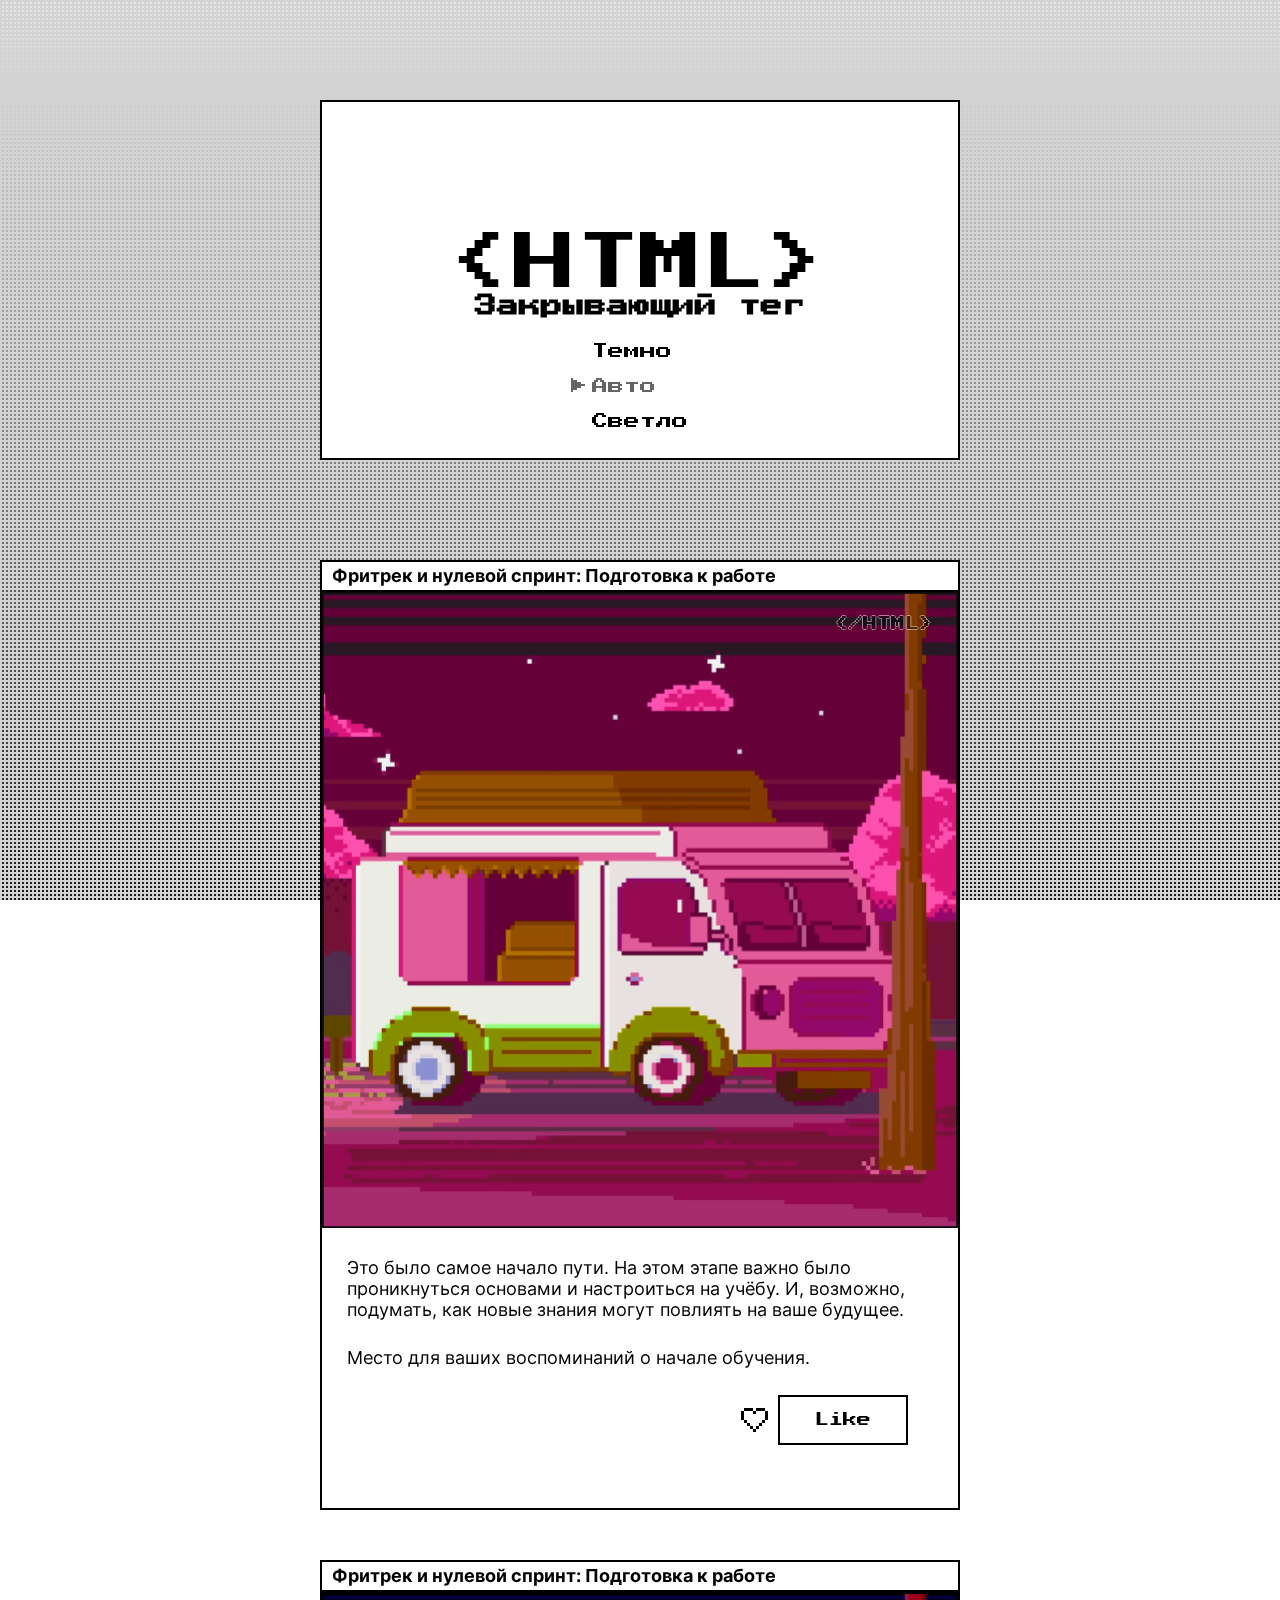
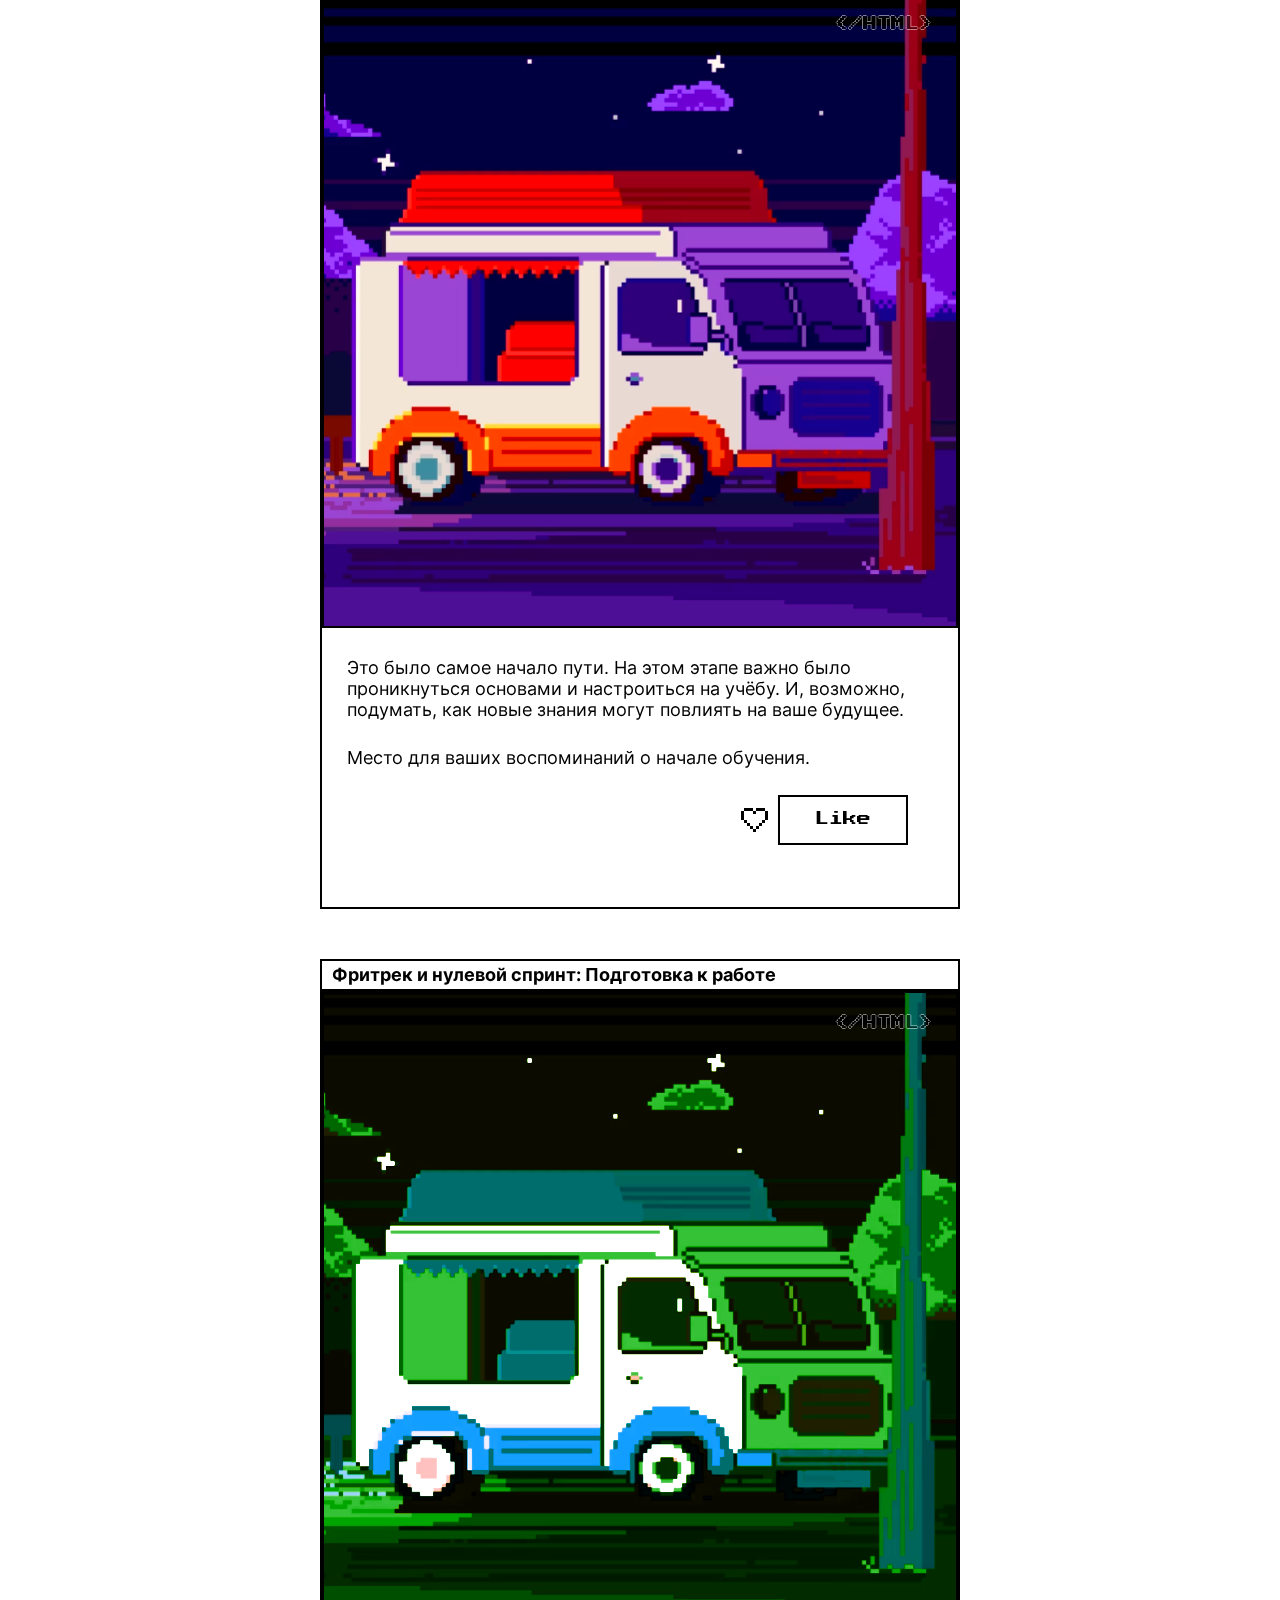
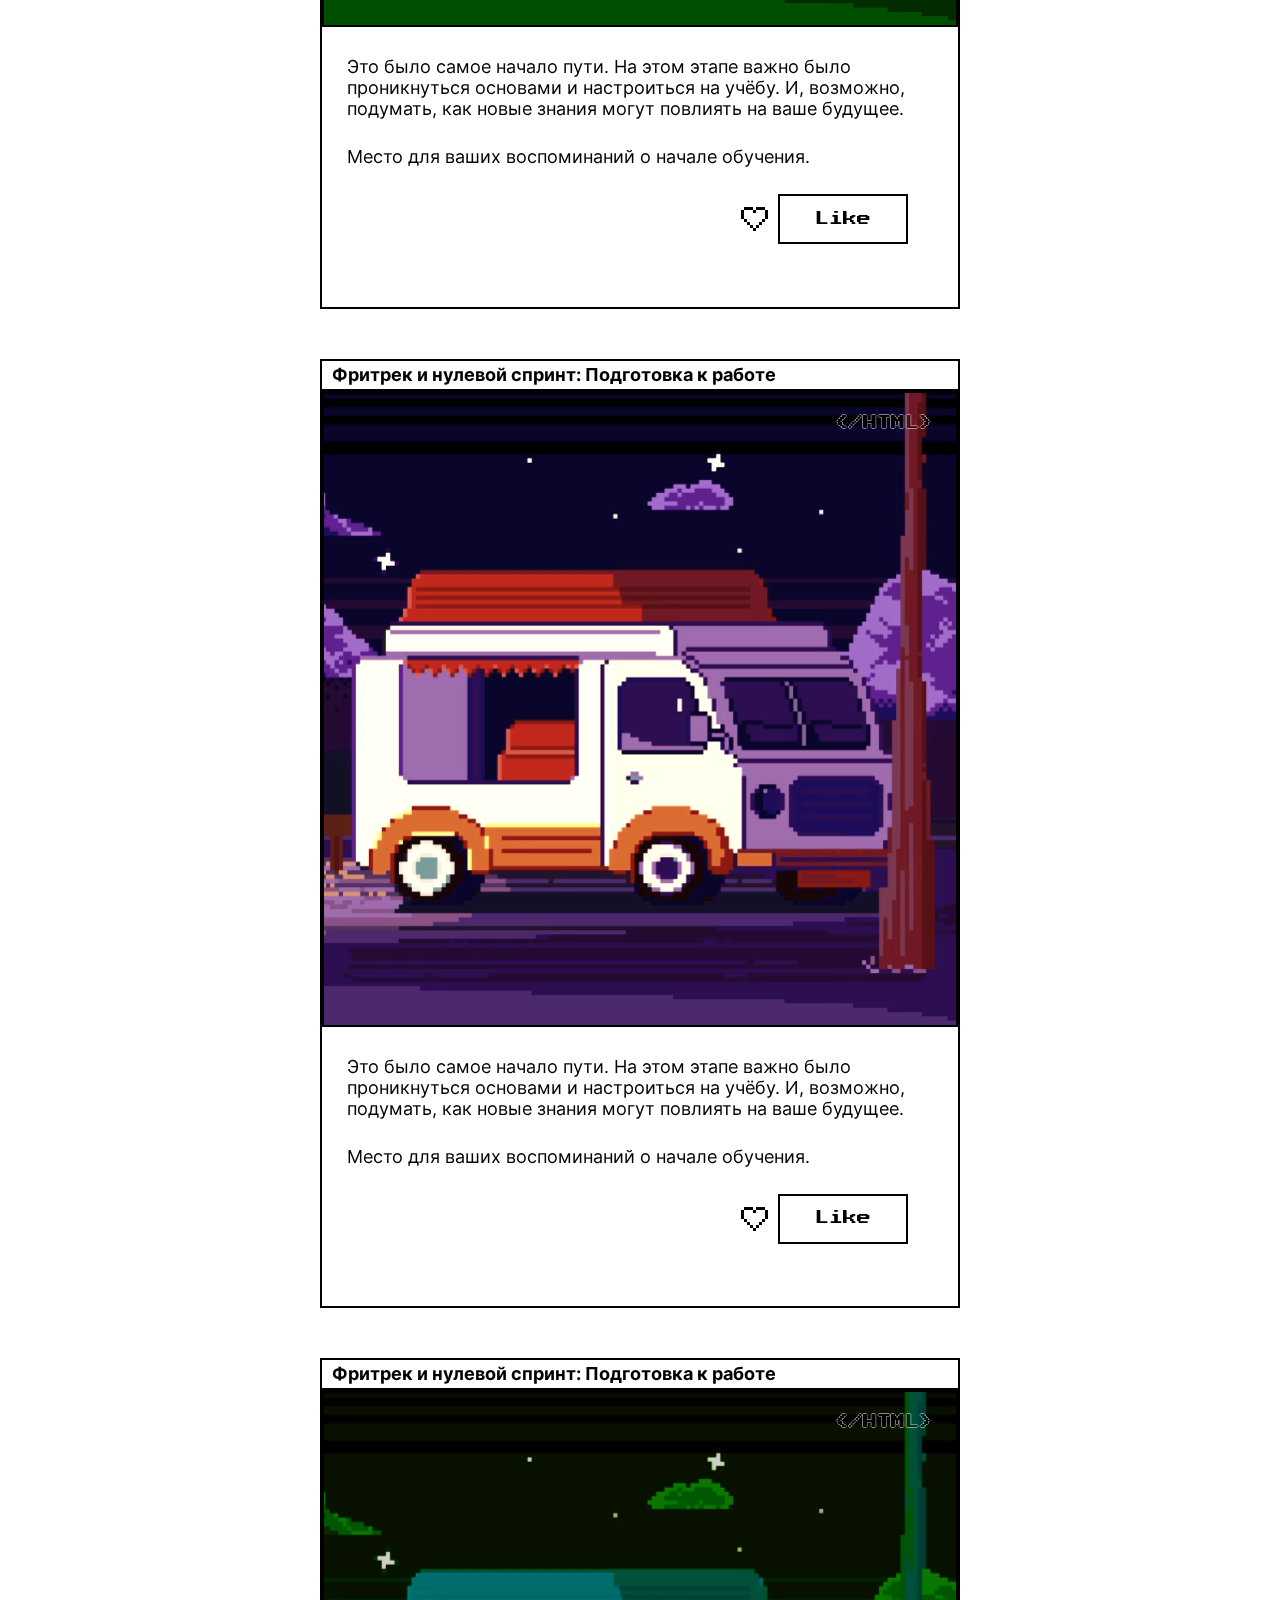
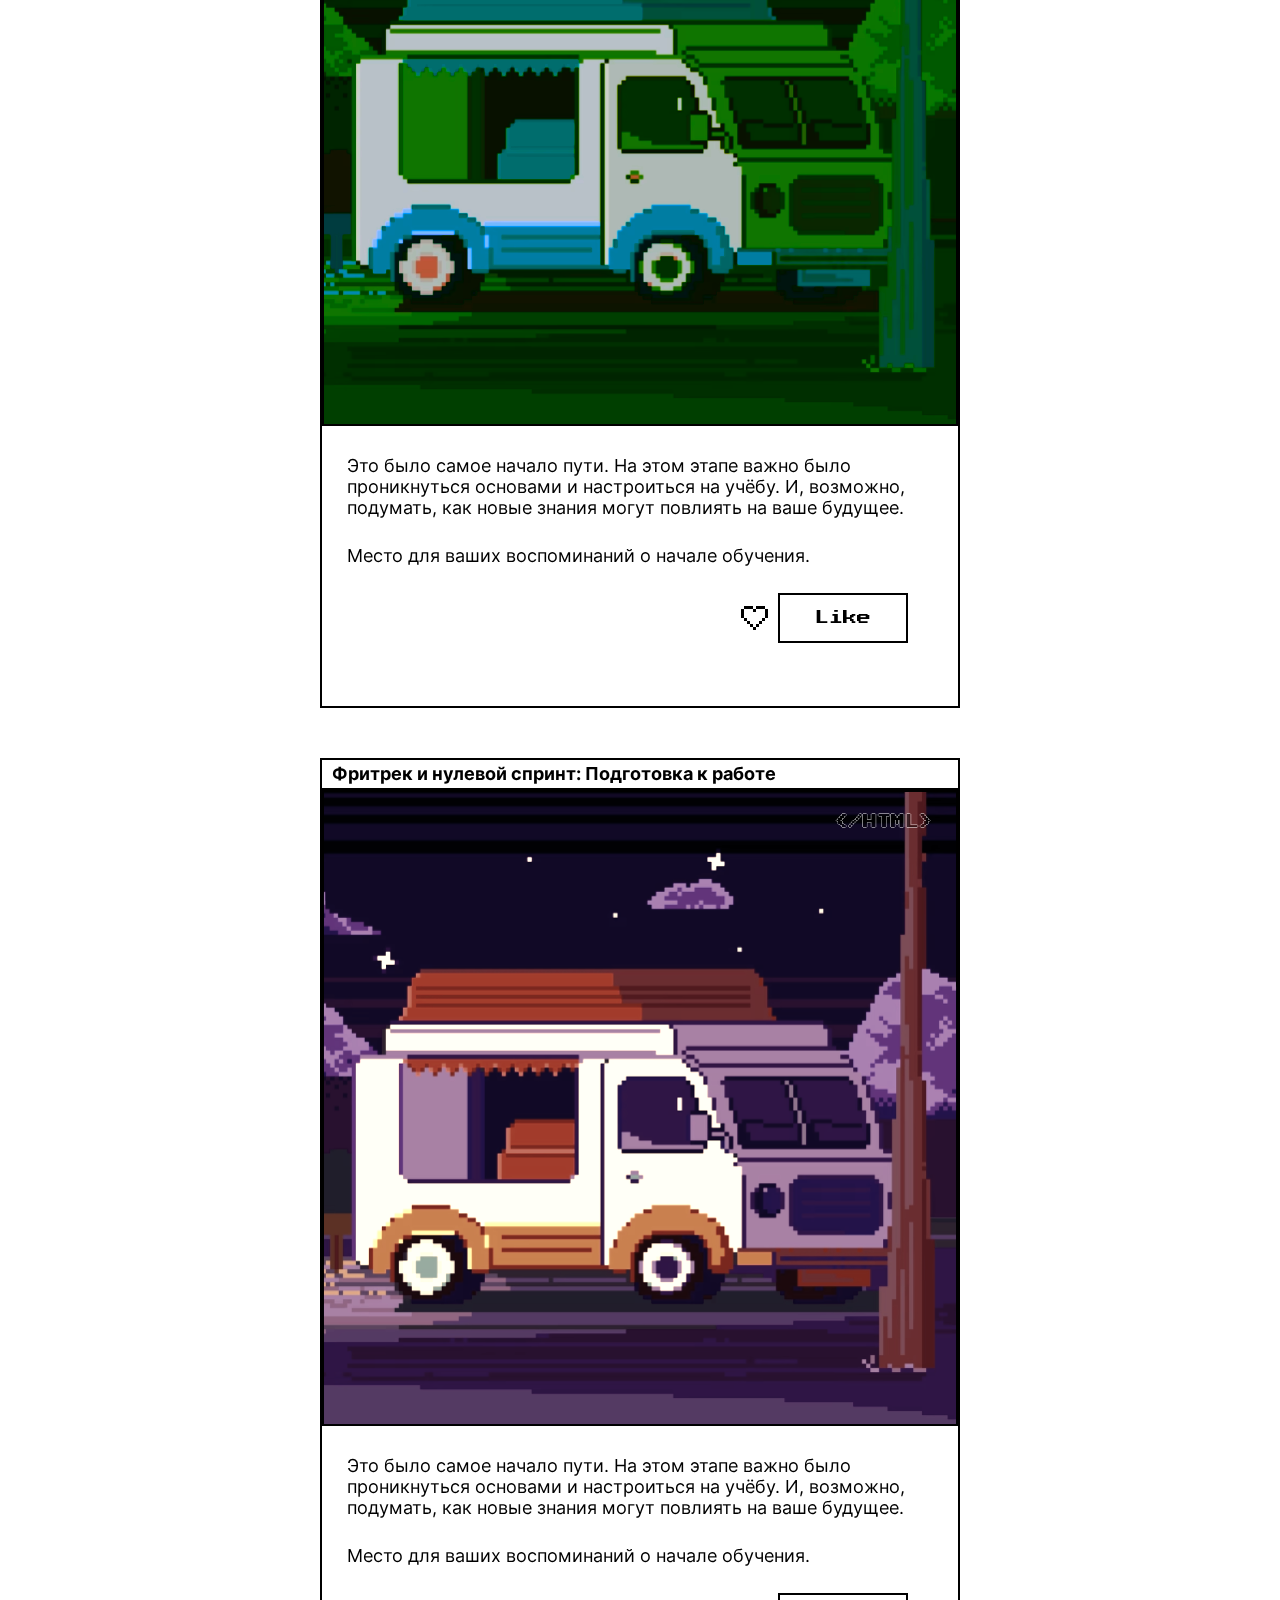
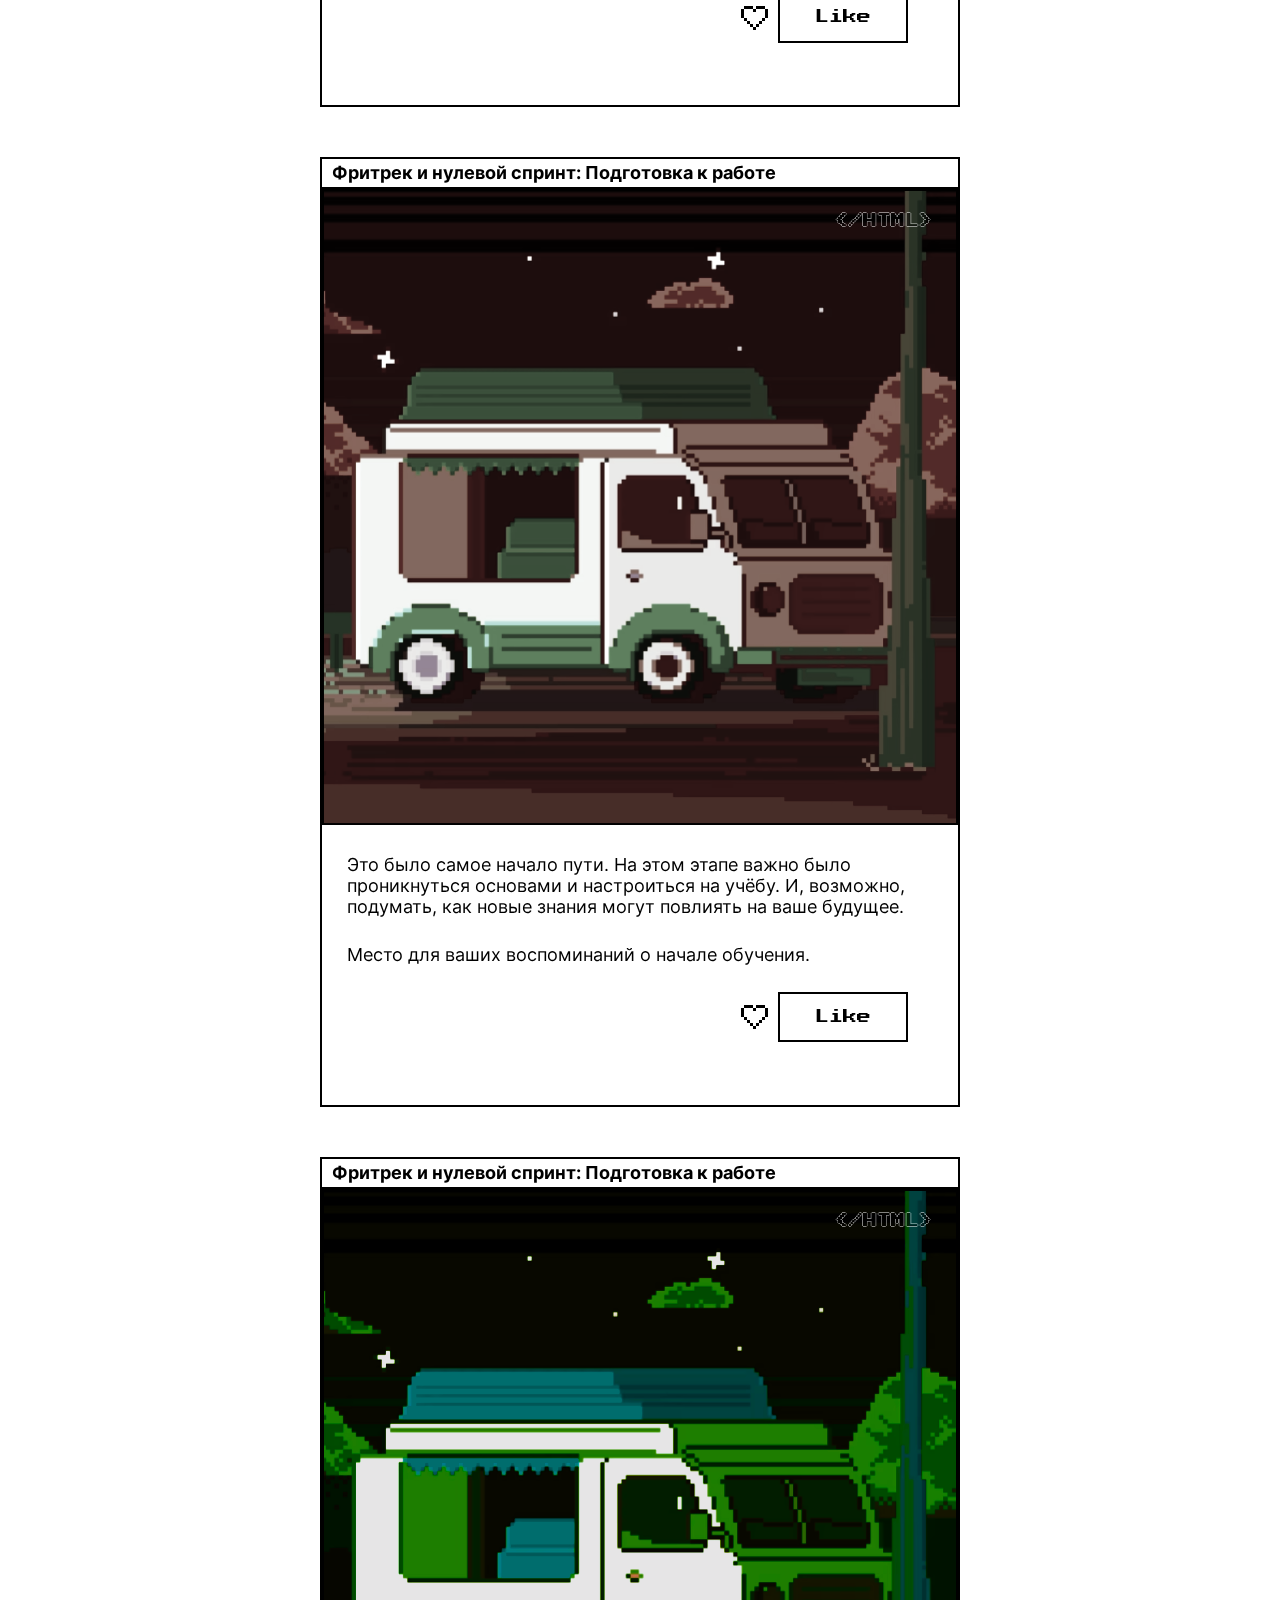
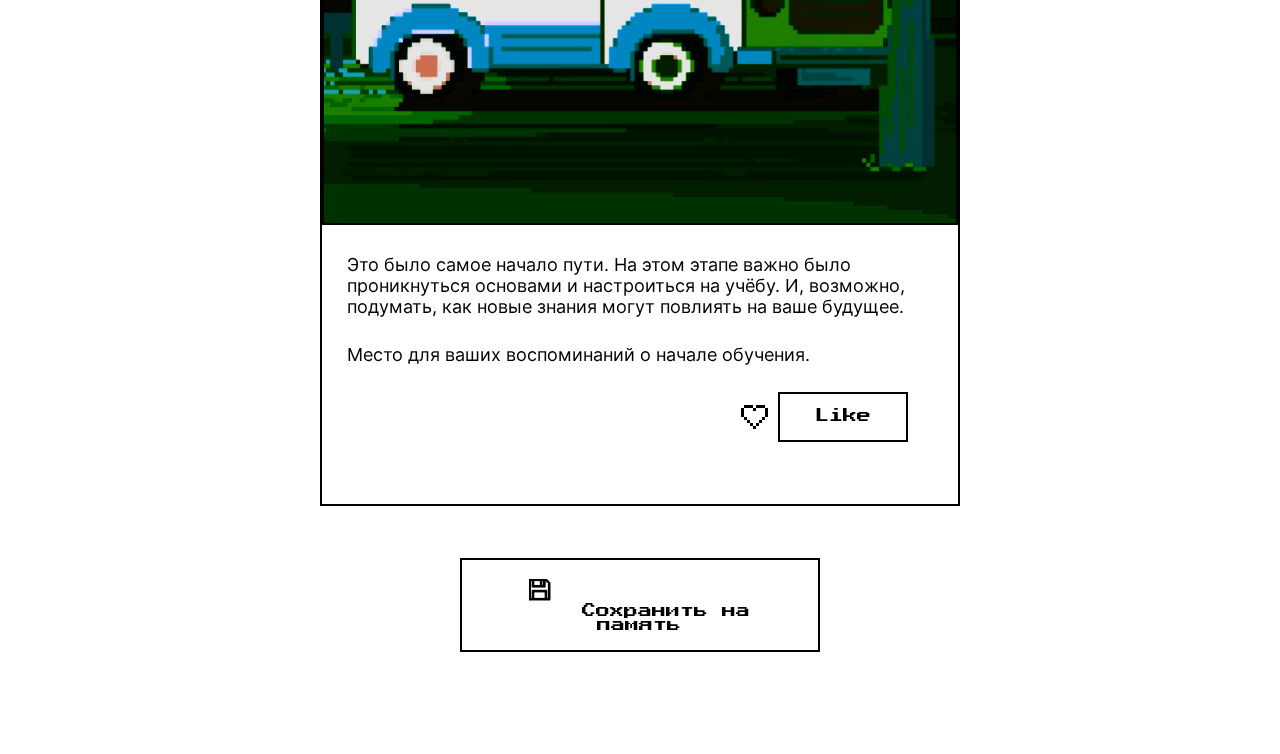
<file: index.html>
<!DOCTYPE html>
<html lang="ru">
  <head>
    <meta charset="UTF-8" />
    <meta name="viewport" content="width=device-width, initial-scale=1.0" />
    <title>Закрывающий тег</title>
    <link rel="icon" href="./images/favicon.svg" type="image/svg+xml" />
    <link rel="apple-touch-icon" href="./images/favicon.png.png" />
    <link rel="stylesheet" href="./fonts/fonts.css" />
    <link rel="stylesheet" href="./styles/variables.css" />
    <link rel="stylesheet" href="./styles/globals.css" />
    <link rel="stylesheet" href="./styles/style.css" />
    <link rel="stylesheet" href="./styles/animations.css" />
    <link rel="stylesheet" href="./styles/themes.css" />
    <meta name="color-scheme" content="light dark" />
  </head>
  <body class="page">
    <header class="header">
      <div class="header-section">
        <span class="header__subtitle">&lt;HTML&gt;</span>
        <h1 class="header__title">Закрывающий тег</h1>
      </div>
      <nav class="theme-menu header__theme-menu">
        <!-- Не меняйте разметку этого списка, иначе скрипты перестанут работать -->
        <ul class="theme-menu__list">
          <li class="theme-menu__item">
            <button type="button" data-theme="dark" class="theme-menu__button">
              Темно
            </button>
          </li>
          <li class="theme-menu__item">
            <button
              type="button"
              data-theme="auto"
              disabled
              class="theme-menu__button"
            >
              Авто
            </button>
          </li>
          <li class="theme-menu__item">
            <button type="button" data-theme="light" class="theme-menu__button">
              Светло
            </button>
          </li>
        </ul>
      </nav>
    </header>
    <main>
      <!-- <div class="background"></div> -->
      <article class="post">
        <ul class="">
          <li class="post__item">
            <h2 class="post__title">
              Фритрек и нулевой спринт: Подготовка к работе
            </h2>
            <div class="post__image-container">
              <span class="post__caption" aria-hidden="true"
                >&lt;/HTML&gt;</span
              >
              <img
                class="post__image image-1"
                src="./images/car.svg"
                alt="Пиксельный фуд-трак"
              />
            </div>
            <div class="post-text">
              <p>
                Это было самое начало пути. На этом этапе важно было
                проникнуться основами и настроиться на учёбу. И, возможно,
                подумать, как новые знания могут повлиять на ваше будущее.
              </p>
              <p>Место для ваших воспоминаний о начале обучения.</p>
              <div class="card__like-container">
                <button
                  class="card__icon-button"
                  type="button"
                  aria-label="Лайк"
                >
                  <svg
                    class="like-icon"
                    width="39"
                    height="36"
                    viewBox="0 0 39 36"
                    fill="none"
                    xmlns="http://www.w3.org/2000/svg"
                    role="img"
                    aria-hidden="true"
                  >
                    <g class="like-icon__heart">
                      <path
                        class="like-icon__contour"
                        fill="var(--accent-color)"
                        d="M12 6H9V9H12V6ZM15 6H12V9H15V6ZM9 9H6V12H9V9ZM9 12H6V15H9V12ZM9 15H6V18H9V15ZM18 6H15V9H18V6ZM12 18H9V21H12V18ZM15 21H12V24H15V21ZM18 24H15V27H18V24ZM27 6H30V9H27V6ZM24 6H27V9H24V6ZM30 9H33V12H30V9ZM30 12H33V15H30V12ZM30 15H33V18H30V15ZM21 6H24V9H21V6ZM27 18H30V21H27V18ZM24 21H27V24H24V21ZM21 24H24V27H21V24ZM21 27H18V30H21V27ZM21 9H18V12H21V9Z"
                      />

                      <path
                        class="like-icon__main-body"
                        fill="none"
                        d="M12 9H9V12H12V9ZM15 12H12V15H15V12ZM18 9H15V12H18V9ZM12 15H9V18H12V15ZM15 15H12V18H15V15ZM15 18H12V21H15V18ZM18 12H15V15H18V12ZM18 21H15V24H18V21ZM18 18H15V21H18V18ZM27 9H30V12H27V9ZM24 9H27V12H24V9ZM27 12H30V15H27V12ZM24 12H27V15H24V12ZM21 9H24V12H21V9ZM27 15H30V18H27V15ZM24 15H27V18H24V15ZM24 18H27V21H24V18ZM21 12H24V15H21V12ZM21 21H24V24H21V21ZM21 18H24V21H21V18ZM21 21H18V24H21V21ZM21 24H18V27H21V24Z"
                      />

                      <path
                        class="like-icon__core"
                        fill="none"
                        d="M18 15H15V18H18V15ZM21 15H24V18H21V15ZM21 15H18V18H21V15ZM21 12H18V15H21V12ZM21 18H18V21H21V18Z"
                      />
                    </g>
                    <path
                      class="like-icon__sparks"
                      fill="var(--heart-color)"
                      d="M36 13H39V16H36V13ZM27 27H30V30H27V27ZM18 33H21V36H18V33ZM9 27H12V30H9V27ZM24 0H27V3H24V0ZM33 3H36V6H33V3ZM3 3H6V6H3V3ZM12 0H15V3H12V0ZM0 13H3V16H0V13Z"
                    />
                  </svg>
                </button>
                <button
                  class="card__like-button"
                  type="button"
                  aria-label="Поставить лайк"
                >
                  <span class="button__text">Like</span>
                </button>
              </div>
            </div>
          </li>
          <li class="post__item">
            <h2 class="post__title">
              Фритрек и нулевой спринт: Подготовка к работе
            </h2>
            <div class="post__image-container">
              <span class="post__caption" aria-hidden="true"
                >&lt;/HTML&gt;</span
              >
              <img
                class="post__image image-2"
                src="./images/car.svg"
                alt="Пиксельный фуд-трак"
              />
            </div>
            <div class="post-text">
              <p>
                Это было самое начало пути. На этом этапе важно было
                проникнуться основами и настроиться на учёбу. И, возможно,
                подумать, как новые знания могут повлиять на ваше будущее.
              </p>
              <p>Место для ваших воспоминаний о начале обучения.</p>
              <div class="card__like-container">
                <button
                  class="card__icon-button"
                  type="button"
                  aria-label="Лайк"
                >
                  <svg
                    class="like-icon"
                    width="39"
                    height="36"
                    viewBox="0 0 39 36"
                    fill="none"
                    xmlns="http://www.w3.org/2000/svg"
                    role="img"
                    aria-hidden="true"
                  >
                    <g class="like-icon__heart">
                      <path
                        class="like-icon__contour"
                        fill="var(--accent-color)"
                        d="M12 6H9V9H12V6ZM15 6H12V9H15V6ZM9 9H6V12H9V9ZM9 12H6V15H9V12ZM9 15H6V18H9V15ZM18 6H15V9H18V6ZM12 18H9V21H12V18ZM15 21H12V24H15V21ZM18 24H15V27H18V24ZM27 6H30V9H27V6ZM24 6H27V9H24V6ZM30 9H33V12H30V9ZM30 12H33V15H30V12ZM30 15H33V18H30V15ZM21 6H24V9H21V6ZM27 18H30V21H27V18ZM24 21H27V24H24V21ZM21 24H24V27H21V24ZM21 27H18V30H21V27ZM21 9H18V12H21V9Z"
                      />

                      <path
                        class="like-icon__main-body"
                        fill="none"
                        d="M12 9H9V12H12V9ZM15 12H12V15H15V12ZM18 9H15V12H18V9ZM12 15H9V18H12V15ZM15 15H12V18H15V15ZM15 18H12V21H15V18ZM18 12H15V15H18V12ZM18 21H15V24H18V21ZM18 18H15V21H18V18ZM27 9H30V12H27V9ZM24 9H27V12H24V9ZM27 12H30V15H27V12ZM24 12H27V15H24V12ZM21 9H24V12H21V9ZM27 15H30V18H27V15ZM24 15H27V18H24V15ZM24 18H27V21H24V18ZM21 12H24V15H21V12ZM21 21H24V24H21V21ZM21 18H24V21H21V18ZM21 21H18V24H21V21ZM21 24H18V27H21V24Z"
                      />

                      <path
                        class="like-icon__core"
                        fill="none"
                        d="M18 15H15V18H18V15ZM21 15H24V18H21V15ZM21 15H18V18H21V15ZM21 12H18V15H21V12ZM21 18H18V21H21V18Z"
                      />
                    </g>
                    <path
                      class="like-icon__sparks"
                      fill="var(--heart-color)"
                      d="M36 13H39V16H36V13ZM27 27H30V30H27V27ZM18 33H21V36H18V33ZM9 27H12V30H9V27ZM24 0H27V3H24V0ZM33 3H36V6H33V3ZM3 3H6V6H3V3ZM12 0H15V3H12V0ZM0 13H3V16H0V13Z"
                    />
                  </svg>
                </button>
                <button
                  class="card__like-button"
                  type="button"
                  aria-label="Поставить лайк"
                >
                  <span class="button__text">Like</span>
                </button>
              </div>
            </div>
          </li>
          <li class="post__item">
            <h2 class="post__title">
              Фритрек и нулевой спринт: Подготовка к работе
            </h2>
            <div class="post__image-container">
              <span class="post__caption" aria-hidden="true"
                >&lt;/HTML&gt;</span
              >
              <img
                class="post__image image-3"
                src="./images/car.svg"
                alt="Пиксельный фуд-трак"
              />
            </div>
            <div class="post-text">
              <p>
                Это было самое начало пути. На этом этапе важно было
                проникнуться основами и настроиться на учёбу. И, возможно,
                подумать, как новые знания могут повлиять на ваше будущее.
              </p>
              <p>Место для ваших воспоминаний о начале обучения.</p>
              <div class="card__like-container">
                <button
                  class="card__icon-button"
                  type="button"
                  aria-label="Лайк"
                >
                  <svg
                    class="like-icon"
                    width="39"
                    height="36"
                    viewBox="0 0 39 36"
                    fill="none"
                    xmlns="http://www.w3.org/2000/svg"
                    role="img"
                    aria-hidden="true"
                  >
                    <g class="like-icon__heart">
                      <path
                        class="like-icon__contour"
                        fill="var(--accent-color)"
                        d="M12 6H9V9H12V6ZM15 6H12V9H15V6ZM9 9H6V12H9V9ZM9 12H6V15H9V12ZM9 15H6V18H9V15ZM18 6H15V9H18V6ZM12 18H9V21H12V18ZM15 21H12V24H15V21ZM18 24H15V27H18V24ZM27 6H30V9H27V6ZM24 6H27V9H24V6ZM30 9H33V12H30V9ZM30 12H33V15H30V12ZM30 15H33V18H30V15ZM21 6H24V9H21V6ZM27 18H30V21H27V18ZM24 21H27V24H24V21ZM21 24H24V27H21V24ZM21 27H18V30H21V27ZM21 9H18V12H21V9Z"
                      />

                      <path
                        class="like-icon__main-body"
                        fill="none"
                        d="M12 9H9V12H12V9ZM15 12H12V15H15V12ZM18 9H15V12H18V9ZM12 15H9V18H12V15ZM15 15H12V18H15V15ZM15 18H12V21H15V18ZM18 12H15V15H18V12ZM18 21H15V24H18V21ZM18 18H15V21H18V18ZM27 9H30V12H27V9ZM24 9H27V12H24V9ZM27 12H30V15H27V12ZM24 12H27V15H24V12ZM21 9H24V12H21V9ZM27 15H30V18H27V15ZM24 15H27V18H24V15ZM24 18H27V21H24V18ZM21 12H24V15H21V12ZM21 21H24V24H21V21ZM21 18H24V21H21V18ZM21 21H18V24H21V21ZM21 24H18V27H21V24Z"
                      />

                      <path
                        class="like-icon__core"
                        fill="none"
                        d="M18 15H15V18H18V15ZM21 15H24V18H21V15ZM21 15H18V18H21V15ZM21 12H18V15H21V12ZM21 18H18V21H21V18Z"
                      />
                    </g>
                    <path
                      class="like-icon__sparks"
                      fill="var(--heart-color)"
                      d="M36 13H39V16H36V13ZM27 27H30V30H27V27ZM18 33H21V36H18V33ZM9 27H12V30H9V27ZM24 0H27V3H24V0ZM33 3H36V6H33V3ZM3 3H6V6H3V3ZM12 0H15V3H12V0ZM0 13H3V16H0V13Z"
                    />
                  </svg>
                </button>
                <button
                  class="card__like-button"
                  type="button"
                  aria-label="Поставить лайк"
                >
                  <span class="button__text">Like</span>
                </button>
              </div>
            </div>
          </li>
          <li class="post__item">
            <h2 class="post__title">
              Фритрек и нулевой спринт: Подготовка к работе
            </h2>
            <div class="post__image-container">
              <span class="post__caption" aria-hidden="true"
                >&lt;/HTML&gt;</span
              >
              <img
                class="post__image image-4"
                src="./images/car.svg"
                alt="Пиксельный фуд-трак"
              />
            </div>
            <div class="post-text">
              <p>
                Это было самое начало пути. На этом этапе важно было
                проникнуться основами и настроиться на учёбу. И, возможно,
                подумать, как новые знания могут повлиять на ваше будущее.
              </p>
              <p>Место для ваших воспоминаний о начале обучения.</p>
              <div class="card__like-container">
                <button
                  class="card__icon-button"
                  type="button"
                  aria-label="Лайк"
                >
                  <svg
                    class="like-icon"
                    width="39"
                    height="36"
                    viewBox="0 0 39 36"
                    fill="none"
                    xmlns="http://www.w3.org/2000/svg"
                    role="img"
                    aria-hidden="true"
                  >
                    <g class="like-icon__heart">
                      <path
                        class="like-icon__contour"
                        fill="var(--accent-color)"
                        d="M12 6H9V9H12V6ZM15 6H12V9H15V6ZM9 9H6V12H9V9ZM9 12H6V15H9V12ZM9 15H6V18H9V15ZM18 6H15V9H18V6ZM12 18H9V21H12V18ZM15 21H12V24H15V21ZM18 24H15V27H18V24ZM27 6H30V9H27V6ZM24 6H27V9H24V6ZM30 9H33V12H30V9ZM30 12H33V15H30V12ZM30 15H33V18H30V15ZM21 6H24V9H21V6ZM27 18H30V21H27V18ZM24 21H27V24H24V21ZM21 24H24V27H21V24ZM21 27H18V30H21V27ZM21 9H18V12H21V9Z"
                      />

                      <path
                        class="like-icon__main-body"
                        fill="none"
                        d="M12 9H9V12H12V9ZM15 12H12V15H15V12ZM18 9H15V12H18V9ZM12 15H9V18H12V15ZM15 15H12V18H15V15ZM15 18H12V21H15V18ZM18 12H15V15H18V12ZM18 21H15V24H18V21ZM18 18H15V21H18V18ZM27 9H30V12H27V9ZM24 9H27V12H24V9ZM27 12H30V15H27V12ZM24 12H27V15H24V12ZM21 9H24V12H21V9ZM27 15H30V18H27V15ZM24 15H27V18H24V15ZM24 18H27V21H24V18ZM21 12H24V15H21V12ZM21 21H24V24H21V21ZM21 18H24V21H21V18ZM21 21H18V24H21V21ZM21 24H18V27H21V24Z"
                      />

                      <path
                        class="like-icon__core"
                        fill="none"
                        d="M18 15H15V18H18V15ZM21 15H24V18H21V15ZM21 15H18V18H21V15ZM21 12H18V15H21V12ZM21 18H18V21H21V18Z"
                      />
                    </g>
                    <path
                      class="like-icon__sparks"
                      fill="var(--heart-color)"
                      d="M36 13H39V16H36V13ZM27 27H30V30H27V27ZM18 33H21V36H18V33ZM9 27H12V30H9V27ZM24 0H27V3H24V0ZM33 3H36V6H33V3ZM3 3H6V6H3V3ZM12 0H15V3H12V0ZM0 13H3V16H0V13Z"
                    />
                  </svg>
                </button>
                <button
                  class="card__like-button"
                  type="button"
                  aria-label="Поставить лайк"
                >
                  <span class="button__text">Like</span>
                </button>
              </div>
            </div>
          </li>
          <li class="post__item">
            <h2 class="post__title">
              Фритрек и нулевой спринт: Подготовка к работе
            </h2>
            <div class="post__image-container">
              <span class="post__caption" aria-hidden="true"
                >&lt;/HTML&gt;</span
              >
              <img
                class="post__image image-5"
                src="./images/car.svg"
                alt="Пиксельный фуд-трак"
              />
            </div>
            <div class="post-text">
              <p>
                Это было самое начало пути. На этом этапе важно было
                проникнуться основами и настроиться на учёбу. И, возможно,
                подумать, как новые знания могут повлиять на ваше будущее.
              </p>
              <p>Место для ваших воспоминаний о начале обучения.</p>
              <div class="card__like-container">
                <button
                  class="card__icon-button"
                  type="button"
                  aria-label="Лайк"
                >
                  <svg
                    class="like-icon"
                    width="39"
                    height="36"
                    viewBox="0 0 39 36"
                    fill="none"
                    xmlns="http://www.w3.org/2000/svg"
                    role="img"
                    aria-hidden="true"
                  >
                    <g class="like-icon__heart">
                      <path
                        class="like-icon__contour"
                        fill="var(--accent-color)"
                        d="M12 6H9V9H12V6ZM15 6H12V9H15V6ZM9 9H6V12H9V9ZM9 12H6V15H9V12ZM9 15H6V18H9V15ZM18 6H15V9H18V6ZM12 18H9V21H12V18ZM15 21H12V24H15V21ZM18 24H15V27H18V24ZM27 6H30V9H27V6ZM24 6H27V9H24V6ZM30 9H33V12H30V9ZM30 12H33V15H30V12ZM30 15H33V18H30V15ZM21 6H24V9H21V6ZM27 18H30V21H27V18ZM24 21H27V24H24V21ZM21 24H24V27H21V24ZM21 27H18V30H21V27ZM21 9H18V12H21V9Z"
                      />

                      <path
                        class="like-icon__main-body"
                        fill="none"
                        d="M12 9H9V12H12V9ZM15 12H12V15H15V12ZM18 9H15V12H18V9ZM12 15H9V18H12V15ZM15 15H12V18H15V15ZM15 18H12V21H15V18ZM18 12H15V15H18V12ZM18 21H15V24H18V21ZM18 18H15V21H18V18ZM27 9H30V12H27V9ZM24 9H27V12H24V9ZM27 12H30V15H27V12ZM24 12H27V15H24V12ZM21 9H24V12H21V9ZM27 15H30V18H27V15ZM24 15H27V18H24V15ZM24 18H27V21H24V18ZM21 12H24V15H21V12ZM21 21H24V24H21V21ZM21 18H24V21H21V18ZM21 21H18V24H21V21ZM21 24H18V27H21V24Z"
                      />

                      <path
                        class="like-icon__core"
                        fill="none"
                        d="M18 15H15V18H18V15ZM21 15H24V18H21V15ZM21 15H18V18H21V15ZM21 12H18V15H21V12ZM21 18H18V21H21V18Z"
                      />
                    </g>
                    <path
                      class="like-icon__sparks"
                      fill="var(--heart-color)"
                      d="M36 13H39V16H36V13ZM27 27H30V30H27V27ZM18 33H21V36H18V33ZM9 27H12V30H9V27ZM24 0H27V3H24V0ZM33 3H36V6H33V3ZM3 3H6V6H3V3ZM12 0H15V3H12V0ZM0 13H3V16H0V13Z"
                    />
                  </svg>
                </button>
                <button
                  class="card__like-button"
                  type="button"
                  aria-label="Поставить лайк"
                >
                  <span class="button__text">Like</span>
                </button>
              </div>
            </div>
          </li>
          <li class="post__item">
            <h2 class="post__title">
              Фритрек и нулевой спринт: Подготовка к работе
            </h2>
            <div class="post__image-container">
              <span class="post__caption" aria-hidden="true"
                >&lt;/HTML&gt;</span
              >
              <img
                class="post__image image-6"
                src="./images/car.svg"
                alt="Пиксельный фуд-трак"
              />
            </div>
            <div class="post-text">
              <p>
                Это было самое начало пути. На этом этапе важно было
                проникнуться основами и настроиться на учёбу. И, возможно,
                подумать, как новые знания могут повлиять на ваше будущее.
              </p>
              <p>Место для ваших воспоминаний о начале обучения.</p>
              <div class="card__like-container">
                <button
                  class="card__icon-button"
                  type="button"
                  aria-label="Лайк"
                >
                  <svg
                    class="like-icon"
                    width="39"
                    height="36"
                    viewBox="0 0 39 36"
                    fill="none"
                    xmlns="http://www.w3.org/2000/svg"
                    role="img"
                    aria-hidden="true"
                  >
                    <g class="like-icon__heart">
                      <path
                        class="like-icon__contour"
                        fill="var(--accent-color)"
                        d="M12 6H9V9H12V6ZM15 6H12V9H15V6ZM9 9H6V12H9V9ZM9 12H6V15H9V12ZM9 15H6V18H9V15ZM18 6H15V9H18V6ZM12 18H9V21H12V18ZM15 21H12V24H15V21ZM18 24H15V27H18V24ZM27 6H30V9H27V6ZM24 6H27V9H24V6ZM30 9H33V12H30V9ZM30 12H33V15H30V12ZM30 15H33V18H30V15ZM21 6H24V9H21V6ZM27 18H30V21H27V18ZM24 21H27V24H24V21ZM21 24H24V27H21V24ZM21 27H18V30H21V27ZM21 9H18V12H21V9Z"
                      />

                      <path
                        class="like-icon__main-body"
                        fill="none"
                        d="M12 9H9V12H12V9ZM15 12H12V15H15V12ZM18 9H15V12H18V9ZM12 15H9V18H12V15ZM15 15H12V18H15V15ZM15 18H12V21H15V18ZM18 12H15V15H18V12ZM18 21H15V24H18V21ZM18 18H15V21H18V18ZM27 9H30V12H27V9ZM24 9H27V12H24V9ZM27 12H30V15H27V12ZM24 12H27V15H24V12ZM21 9H24V12H21V9ZM27 15H30V18H27V15ZM24 15H27V18H24V15ZM24 18H27V21H24V18ZM21 12H24V15H21V12ZM21 21H24V24H21V21ZM21 18H24V21H21V18ZM21 21H18V24H21V21ZM21 24H18V27H21V24Z"
                      />

                      <path
                        class="like-icon__core"
                        fill="none"
                        d="M18 15H15V18H18V15ZM21 15H24V18H21V15ZM21 15H18V18H21V15ZM21 12H18V15H21V12ZM21 18H18V21H21V18Z"
                      />
                    </g>
                    <path
                      class="like-icon__sparks"
                      fill="var(--heart-color)"
                      d="M36 13H39V16H36V13ZM27 27H30V30H27V27ZM18 33H21V36H18V33ZM9 27H12V30H9V27ZM24 0H27V3H24V0ZM33 3H36V6H33V3ZM3 3H6V6H3V3ZM12 0H15V3H12V0ZM0 13H3V16H0V13Z"
                    />
                  </svg>
                </button>
                <button
                  class="card__like-button"
                  type="button"
                  aria-label="Поставить лайк"
                >
                  <span class="button__text">Like</span>
                </button>
              </div>
            </div>
          </li>
          <li class="post__item">
            <h2 class="post__title">
              Фритрек и нулевой спринт: Подготовка к работе
            </h2>
            <div class="post__image-container">
              <span class="post__caption" aria-hidden="true"
                >&lt;/HTML&gt;</span
              >
              <img
                class="post__image image-7"
                src="./images/car.svg"
                alt="Пиксельный фуд-трак"
              />
            </div>
            <div class="post-text">
              <p>
                Это было самое начало пути. На этом этапе важно было
                проникнуться основами и настроиться на учёбу. И, возможно,
                подумать, как новые знания могут повлиять на ваше будущее.
              </p>
              <p>Место для ваших воспоминаний о начале обучения.</p>
              <div class="card__like-container">
                <button
                  class="card__icon-button"
                  type="button"
                  aria-label="Лайк"
                >
                  <svg
                    class="like-icon"
                    width="39"
                    height="36"
                    viewBox="0 0 39 36"
                    fill="none"
                    xmlns="http://www.w3.org/2000/svg"
                    role="img"
                    aria-hidden="true"
                  >
                    <g class="like-icon__heart">
                      <path
                        class="like-icon__contour"
                        fill="var(--accent-color)"
                        d="M12 6H9V9H12V6ZM15 6H12V9H15V6ZM9 9H6V12H9V9ZM9 12H6V15H9V12ZM9 15H6V18H9V15ZM18 6H15V9H18V6ZM12 18H9V21H12V18ZM15 21H12V24H15V21ZM18 24H15V27H18V24ZM27 6H30V9H27V6ZM24 6H27V9H24V6ZM30 9H33V12H30V9ZM30 12H33V15H30V12ZM30 15H33V18H30V15ZM21 6H24V9H21V6ZM27 18H30V21H27V18ZM24 21H27V24H24V21ZM21 24H24V27H21V24ZM21 27H18V30H21V27ZM21 9H18V12H21V9Z"
                      />

                      <path
                        class="like-icon__main-body"
                        fill="none"
                        d="M12 9H9V12H12V9ZM15 12H12V15H15V12ZM18 9H15V12H18V9ZM12 15H9V18H12V15ZM15 15H12V18H15V15ZM15 18H12V21H15V18ZM18 12H15V15H18V12ZM18 21H15V24H18V21ZM18 18H15V21H18V18ZM27 9H30V12H27V9ZM24 9H27V12H24V9ZM27 12H30V15H27V12ZM24 12H27V15H24V12ZM21 9H24V12H21V9ZM27 15H30V18H27V15ZM24 15H27V18H24V15ZM24 18H27V21H24V18ZM21 12H24V15H21V12ZM21 21H24V24H21V21ZM21 18H24V21H21V18ZM21 21H18V24H21V21ZM21 24H18V27H21V24Z"
                      />

                      <path
                        class="like-icon__core"
                        fill="none"
                        d="M18 15H15V18H18V15ZM21 15H24V18H21V15ZM21 15H18V18H21V15ZM21 12H18V15H21V12ZM21 18H18V21H21V18Z"
                      />
                    </g>
                    <path
                      class="like-icon__sparks"
                      fill="var(--heart-color)"
                      d="M36 13H39V16H36V13ZM27 27H30V30H27V27ZM18 33H21V36H18V33ZM9 27H12V30H9V27ZM24 0H27V3H24V0ZM33 3H36V6H33V3ZM3 3H6V6H3V3ZM12 0H15V3H12V0ZM0 13H3V16H0V13Z"
                    />
                  </svg>
                </button>
                <button
                  class="card__like-button"
                  type="button"
                  aria-label="Поставить лайк"
                >
                  <span class="button__text">Like</span>
                </button>
              </div>
            </div>
          </li>
          <li class="post__item">
            <h2 class="post__title">
              Фритрек и нулевой спринт: Подготовка к работе
            </h2>
            <div class="post__image-container">
              <span class="post__caption" aria-hidden="true"
                >&lt;/HTML&gt;</span
              >
              <img
                class="post__image image-8"
                src="./images/car.svg"
                alt="Пиксельный фуд-трак"
              />
            </div>
            <div class="post-text">
              <p>
                Это было самое начало пути. На этом этапе важно было
                проникнуться основами и настроиться на учёбу. И, возможно,
                подумать, как новые знания могут повлиять на ваше будущее.
              </p>
              <p>Место для ваших воспоминаний о начале обучения.</p>
              <div class="card__like-container">
                <button
                  class="card__icon-button"
                  type="button"
                  aria-label="Лайк"
                >
                  <svg
                    class="like-icon"
                    width="39"
                    height="36"
                    viewBox="0 0 39 36"
                    fill="none"
                    xmlns="http://www.w3.org/2000/svg"
                    role="img"
                    aria-hidden="true"
                  >
                    <g class="like-icon__heart">
                      <path
                        class="like-icon__contour"
                        fill="var(--accent-color)"
                        d="M12 6H9V9H12V6ZM15 6H12V9H15V6ZM9 9H6V12H9V9ZM9 12H6V15H9V12ZM9 15H6V18H9V15ZM18 6H15V9H18V6ZM12 18H9V21H12V18ZM15 21H12V24H15V21ZM18 24H15V27H18V24ZM27 6H30V9H27V6ZM24 6H27V9H24V6ZM30 9H33V12H30V9ZM30 12H33V15H30V12ZM30 15H33V18H30V15ZM21 6H24V9H21V6ZM27 18H30V21H27V18ZM24 21H27V24H24V21ZM21 24H24V27H21V24ZM21 27H18V30H21V27ZM21 9H18V12H21V9Z"
                      />

                      <path
                        class="like-icon__main-body"
                        fill="none"
                        d="M12 9H9V12H12V9ZM15 12H12V15H15V12ZM18 9H15V12H18V9ZM12 15H9V18H12V15ZM15 15H12V18H15V15ZM15 18H12V21H15V18ZM18 12H15V15H18V12ZM18 21H15V24H18V21ZM18 18H15V21H18V18ZM27 9H30V12H27V9ZM24 9H27V12H24V9ZM27 12H30V15H27V12ZM24 12H27V15H24V12ZM21 9H24V12H21V9ZM27 15H30V18H27V15ZM24 15H27V18H24V15ZM24 18H27V21H24V18ZM21 12H24V15H21V12ZM21 21H24V24H21V21ZM21 18H24V21H21V18ZM21 21H18V24H21V21ZM21 24H18V27H21V24Z"
                      />

                      <path
                        class="like-icon__core"
                        fill="none"
                        d="M18 15H15V18H18V15ZM21 15H24V18H21V15ZM21 15H18V18H21V15ZM21 12H18V15H21V12ZM21 18H18V21H21V18Z"
                      />
                    </g>
                    <path
                      class="like-icon__sparks"
                      fill="var(--heart-color)"
                      d="M36 13H39V16H36V13ZM27 27H30V30H27V27ZM18 33H21V36H18V33ZM9 27H12V30H9V27ZM24 0H27V3H24V0ZM33 3H36V6H33V3ZM3 3H6V6H3V3ZM12 0H15V3H12V0ZM0 13H3V16H0V13Z"
                    />
                  </svg>
                </button>
                <button
                  class="card__like-button"
                  type="button"
                  aria-label="Поставить лайк"
                >
                  <span class="button__text">Like</span>
                </button>
              </div>
            </div>
          </li>
        </ul>
      </article>

      <div class="floppy-container">
        <button
          class="floppy__button"
          type="button"
          onclick="window['dialog'].showModal()"
          aria-controls="dialog"
        >
          <!-- Иконка не отображается. Браузер блокирует загрузку -->
          <!-- Код ниже сделан для прохождения автотеста -->
          <svg class="floppy-icon">
            <use href="./svg/floppy3.svg#floppy"></use>
          </svg>
          <span class="floppy-text">Сохранить на память</span>
        </button>
      </div>
      <dialog id="dialog" class="dialog">
        <div class="dialog-container">
          <div class="dialog_text-container">
            <svg
              xmlns="http://www.w3.org/2000/svg"
              class="dialog-floppy-image"
              fill="none"
              viewBox="0 0 21 21"
            >
              <use href="./svg/floppy3.svg#floppy" />
            </svg>
            <p class="dialog_text">Вставьте дискету, чтобы продолжить</p>
          </div>
          <form>
            <button
              class="close-button"
              aria-controls="dialog"
              type="button"
              onclick="window['dialog'].close()"
            >
              <span class="button__text">Ок</span>
            </button>
          </form>
        </div>
      </dialog>
    </main>
    <script src="./scripts/set-theme.js"></script>
    <script src="./scripts/like.js"></script>
  </body>
</html>
</file>
<file: fonts/fonts.css>
/* В этом файле вы импортируете все шрифты для сайта. Один из них вариативный и требует особенной настройки */
@font-face {
    font-family: 'Press Start 2P';
    src: url(./PressStart2P-Regular.woff) format('woff');
    font-display: swap;
}

@font-face {
    font-family: 'Inter';
    src: url(./Inter-Variable.woff2) format('woff2 supports variations'),
         url(./Inter-Variable.woff2) format('woff2-variations');
    font-display: swap;
    font-weight: 400 785;
}
</file>
<file: styles/variables.css>
/* В этом файле будут храниться все значения переменных в исходном состоянии, а так же их изменения в зависимости от ширины устройства */
:root {
  --background-color: #ffffff;
  --accent-color: #000000;
  --text-color: #000000;
  --inversion-color: #ffffff;
  --background-image: url(../svg/pattern-light.svg);
  --background-gradient: #d3d3d3;
  --background-gradient-start: #e7e7e7;
  --background-gradient-end: #1a1a1a;
  --heart-color: #ff0000;
  --button-hover: #000000;
  --accent-font: "Press Start 2P", sans-serif;
  --main-font-weight: 400;
}
</file>
<file: styles/globals.css>
/* В этом файле уже написаны некоторые базовые стили, которые сбрасывают или преобразуют дефольное браузерное поведение.
Здесь же лежит утилитарный класс visually-hidden на случай, если нужно скрыть какой-то элемент, но оставить доступным для скринридера.
Вы можете изменять этот файл или дополнять. Но скорее всего, вам это не потребуется. */

*,
*::after,
*::before {
  box-sizing: border-box;
}

body {
  margin: 0;
}

h1,
h2,
h3,
h4,
h5,
h6,
p,
ul,
ol,
li {
  margin: 0;
  padding: 0;
}

a {
  color: inherit;
}

button,
input {
  color: currentColor;
  font-family: inherit;
  font-size: inherit;
}

ul,
ol {
  list-style: none;
}

.visually-hidden {
  position: absolute;
  inline-size: 1px;
  block-size: 1px;
  overflow: hidden;
  clip: rect(0 0 0 0);
  clip-path: inset(50%);
  white-space: nowrap;
}
</file>
<file: styles/style.css>
/* Здесь вы напишете основную часть стилей страницы.

Будьте внимательны! Для корректной работы скриптов на этом сайте нужно, чтобы в HTML некоторые классы были названы особым образом:
✦ theme-dark — класс тёмной темы
✦ theme-light — класс светлой темы
✦ like-icon — для svg-иконки анимированного сердца
✦ card__like-button — для кнопки Like рядом с иконкой
✦ card__icon-button — для кнопки, оборачивающей иконку
✦ card__icon-button — для кнопки, оборачивающей иконку
✦ is-liked — для обозначения состояния лайкнутой иконки в виде сердца
✦ button__text — для обозначения текстового элемента внутри кнопки

Кроме этого, не меняйте HTML переключателя тем. Его разметка также гарантирует работу своего скрипта.

*/

:root {
  --content-size: 50vw;
}

.page {
  min-inline-size: 320px;
  min-block-size: 100dvb;

  background-color: var(--background-color);
  background-image: repeating-linear-gradient(
      to right,
      var(--background-gradient) 0 2px,
      transparent 2px 4px
    ),
    repeating-linear-gradient(
      to bottom,
      var(--background-gradient) 0 2px,
      transparent 2px 4px
    ),
    linear-gradient(
      to bottom,
      var(--background-gradient-start),
      var(--background-gradient-end)
    );
  background-size: cover;
  background-attachment: fixed;
  font-variation-settings: "wght" var(--main-font-weight);
}

.image-1 {
  filter: brightness(110%) contrast(90%) saturate(120%) hue-rotate(50deg);
}

.image-2 {
  filter: sepia(10%) brightness(90%) contrast(130%) saturate(140%);
}

.image-3 {
  filter: brightness(130%) contrast(200%) hue-rotate(180deg);
}

.image-4 {
  filter: contrast(130%) brightness(100%) sepia(40%);
}

.image-5 {
  filter: brightness(80%) contrast(120%) saturate(190%) hue-rotate(180deg);
}

.image-6 {
  filter: contrast(120%) brightness(110%) saturate(80%) sepia(50%);
}

.image-7 {
  filter: contrast(120%) saturate(120%) hue-rotate(100deg) grayscale(80%);
}

.image-8 {
  filter: contrast(160%) brightness(90%) saturate(120%) hue-rotate(180deg);
}

.header {
  display: flex;
  flex-direction: column;
  justify-content: flex-end;

  background-color: var(--background-color);
  border: 2px solid var(--accent-color);

  inline-size: var(--content-size);
  block-size: 360px;
  margin: 100px auto;

  font-family: "Press Start 2P", sans-serif;
  color: var(--accent-color);
}

.header-section {
  text-align: center;
}

.header__subtitle {
  font-size: clamp(3.0625rem, 2.7104rem + 1.5023vw, 4.0625rem);
}

.header__title {
  font-size: clamp(0.875rem, 0.6769rem + 0.8451vw, 1.4375rem);
}

.theme-menu {
  align-self: center;
  margin-block-start: 25px;
  margin-block-end: 25px;
}

.theme-menu__item:nth-child(2) {
  margin-block-start: 14px;
  margin-block-end: 14px;
}

.theme-menu__button {
  background-color: transparent;
  border: none;
  cursor: pointer;
  opacity: 1;
  transition: opacity ease 0.3s;
}

.theme-menu__button:focus {
  outline: none;
  opacity: 0.6;
}

.theme-menu__button::after {
  content: "";
  display: block;
  width: 0%;
  height: 3px;
  margin-top: 0px;
  opacity: 0.6;
  transition: width ease 0.3s;
}

.theme-menu__button:focus::after {
  width: 100%;
  opacity: 0.6;
}

.theme-menu__button:hover {
  opacity: 0.6;
}

.theme-menu__button:disabled {
  position: relative;
  opacity: 0.6;
  pointer-events: none;
}

.theme-dark .theme-menu__button:disabled {
  color: var(--accent-color);
}

.theme-menu__button:disabled::before {
  content: "▶";
  position: absolute;
  left: -15px;
}

.post {
  font-family: "Inter", sans-serif;
  color: var(--accent-color);
}

.post__item {
  background-color: var(--background-color);
  border: 2px solid var(--accent-color);

  inline-size: var(--content-size);
  margin: 0 auto;
  padding-block-end: 37.5px;
}

.post__item:not(:last-child) {
  margin-block-end: 50px;
}

.post__title {
  font-variation-settings: "wght" 700;
  font-size: 18px;
  line-height: 22px;

  border-bottom: 2px solid var(--accent-color);

  padding-inline-start: 10px;
  padding-block-start: 3px;
  padding-block-end: 3px;
}

.post__image-container {
  position: relative;
}

.post__caption {
  position: absolute;
  mix-blend-mode: hard-light;
  font-size: 14px;
  font-family: var(--accent-font);
  opacity: 0.5;
  top: 25px;
  right: 25px;
  text-transform: uppercase;
  text-shadow: -1px 0 var(--background-color), 0 1px var(--background-color),
    1px 0 var(--background-color), 0 -1px var(--background-color);
  z-index: 2;
}

.post__image {
  aspect-ratio: 1/1;
  width: 100%;
  border: none;
  object-fit: cover;
  object-position: center;
}

.post-text {
  display: flex;
  flex-direction: column;
  gap: 27px;
  padding-inline-start: 25px;
  padding-inline-end: 25px;
  padding-block-start: 25px;

  font-style: normal;
  font-weight: 400;
  font-size: 18px;
  line-height: 21px;
}

.card__like-container {
  display: flex;
  justify-content: flex-end;
  margin: 0 25px 25px 0;
  align-items: center;
}

.card__icon-button {
  display: flex;
  border: none;
  background: none;
  height: 38px;
  margin-right: 4px;
  padding: 0;
  outline: none;
}

.like-icon__main-body {
  fill: var(--background-color);
}

.like-icon:hover .like-icon__main-body {
  transition: fill linear 0.3s 0.05s;
  fill: var(--accent-color);
}

.like-icon__core {
  transition: fill linear 0.3s 0.03s;
  fill: var(--background-color);
}

.like-icon:hover .like-icon__core {
  transition: fill linear 0.3s;
  fill: var(--accent-color);
}

.like-icon .like-icon__core {
  fill: var(--background-color);
}

.like-icon:active .like-icon__main-body {
  transition: fill linear 0.3s;
  fill: var(--heart-color);
}

.like-icon:active .like-icon__core {
  transition: fill linear 0.3s;
  fill: var(--heart-color);
}

.like-icon.is-liked .like-icon__core {
  transition: fill linear 0.3s;
  fill: var(--heart-color);
}

.like-icon.is-liked .like-icon__main-body {
  transition: fill linear 0.3s;
  fill: var(--heart-color);
}

.like-icon.is-liked .like-icon__contour {
  transition: fill linear 0.3s 0.06s;
  fill: var(--heart-color);
}

.like-icon__sparks {
  opacity: 0;
}

.like-icon {
  align-self: center;
}

.like-icon:focus {
  outline: none;
}

.like-icon:focus-visible {
  outline: 2px solid var(--accent-color);
}

.card__like-button {
  padding-top: 12.5px;
  padding-bottom: 12.5px;
  width: 130px;
}

.button__text {
  font-family: var(--accent-font);
  font-size: 14px;
  line-height: 12.6px;

  color: var(--inversion-color);
  mix-blend-mode: difference;
  text-align: center;
  position: relative;

  transition: color ease 1s;
}

.button__text:hover {
  color: #ffffff;
}

.card__like-button:focus {
  outline: 0;
  box-shadow: 2px 2px 0 #000000;
  transition: box-shadow ease 0.3s;
}

.floppy-container {
  display: flex;
  flex-direction: row;
  justify-content: center;
  margin: 52px auto 102px auto;
  position: relative;

  font-family: var(--accent-font);
  font-size: 14px;
  font-weight: 400;
  line-height: 12.6px;
}

.floppy-icon {
  width: 39px;
  height: 39px;

  color: black;
}

.card__like-button,
.floppy__button,
.close-button {
  overflow: hidden;
  position: relative;
  background-color: var(--background-color);
  border: 2px solid var(--accent-color);
  outline: none;
}

.floppy__button {
  padding: 18.5px 21px 18.5px 19px;
  max-width: 360px;
}

.floppy__button::before,
.card__like-button::before,
.close-button::before {
  content: "";
  position: absolute;
  top: 0;
  left: 0;
  width: 100%;
  height: 100%;
  background-color: var(--button-hover);
  transform: translateX(-100%);
  transition: transform 0.5s ease-in-out;
}

.floppy__button:hover,
.card__like-button:hover {
  color: var(--button-hover);
}

.floppy__button:hover .floppy-text {
  color: #ffffff;
  transition: color ease 1s;
}

.floppy__button:hover .floppy {
  fill: #ffffff;
  transition: fill ease 1s;
}

.floppy__button:hover::before,
.card__like-button:hover::before,
.close-button:hover::before {
  transform: translateX(0);
  transition: transform 0.5s ease-in-out;
}

.floppy-text {
  position: relative;
  z-index: 1;
  color: var(--accent-color);
}

.floppy__button:focus {
  outline: 0;
  box-shadow: 2px 2px 0 #000000;
  transition: box-shadow ease 0.3s;
}

.dialog {
  background-color: var(--background-color);
  font-family: var(--accent-font);
  color: var(--text-color);
  padding: 31px 30px;
  border: 2px solid var(--text-color);
}

.dialog-container {
  display: flex;
  flex-direction: column;
  gap: 26px;
}

.dialog_text-container {
  display: flex;
  align-items: center;
  gap: 20px;
}
.dialog_text {
  line-height: 150%;
  text-transform: uppercase;
  max-width: 230px;
}

.dialog-floppy-image {
  inline-size: 39px;
  block-size: 39px;
  mix-blend-mode: normal;
}

.dialog::backdrop {
  opacity: 0.75;
  background: var(--background-color);
}

.close-button {
  position: relative;
  width: 100%;
  padding: 7px;
  overflow: hidden;
  text-transform: uppercase;
}

@supports (
  (text-stroke: 1px var(--background-color)) or
    (-webkit-text-stroke: 1px var(--background-color))
) {
  .wrapper-image {
    -webkit-text-stroke: 1px var(--background-color);
    text-stroke: 1px var(--background-color);
    text-shadow: none;
  }
}

@media (max-width: 640px) {
  :root {
    --content-size: 100vw;
  }

  .floppy__button {
    display: flex;
    flex-direction: column;
    gap: 8px;
  }

  .floppy__button svg {
    margin: 0 auto;
  }

  .dialog {
    padding: 32px 38px;
  }
  .dialog-container {
    gap: 28px;
  }
  .dialog_text {
    max-width: 198px;
  }
}
</file>
<file: styles/animations.css>
/* Опишите в этом файле все keyframes для проекта и стили анимаций иконки Like.

Будьте внимательны! Для корректной работы скриптов на этом сайте нужно, чтобы в HTML некоторые классы были названы особым образом:
✦ theme-dark — класс тёмной темы
✦ theme-light — класс светлой темы
✦ like-icon — для svg-иконки анимированного сердца
✦ card__like-button — для кнопки Like рядом с иконкой
✦ card__icon-button — для кнопки, оборачивающей иконку
✦ card__icon-button — для кнопки, оборачивающей иконку
✦ is-liked — для обозначения состояния лайкнутой иконки в виде сердца
✦ button__text — для обозначения текстового элемента внутри кнопки

Кроме этого, не меняйте HTML переключателя тем. Его разметка также гарантирует работу своего скрипта.
*/

.theme-menu__button:disabled::before {
  animation: arrow 0.5s infinite ease-in-out alternate;
}

.is-liked .like-icon__heart {
  animation-name: scaling;
  animation-duration: 0.3s;
  animation-delay: 0.1s;
  animation-timing-function: ease-in;
  animation-direction: alternate;
  transform-origin: center;
}

.is-liked .like-icon__sparks {
  animation-name: sparks;
  animation-duration: 0.3s;
  animation-delay: 0.3s;
  animation-timing-function: ease-in;
  animation-direction: alternate;
  transform-origin: center;
}

@keyframes scaling {
  from {
    transform: scale(1);
  }

  to {
    transform: scale(1.5);
  }
}

@keyframes arrow {
  from {
    left: -15px;
  }
  to {
    left: -11px;
  }
}

@keyframes sparks {
  from {
    opacity: 0;
  }
  to {
    opacity: 1;
  }
}
</file>
<file: styles/themes.css>
/* В этом файле вы опишете значения переменных в разных цветовых схемах.
Придерживайтесь такого именования классов:
✦ theme-dark — класс тёмной темы
✦ theme-light — класс светлой темы
✦ не забудьте описать стили для изменения темы через медизапрос пользовательских предпочтений
*/
@media (prefers-color-scheme: dark) {
    :root {
      --background-image: url(../svg/pattern-dark.svg);
      --background-color: #000000;
      --text-color: #00cc14;
      --inversion-color: #00cc14;
      --background-gradient: #000000;
      --background-gradient-start: #007f0c;
      --background-gradient-end: #004306;
      --accent-color: #00cc14;
      --font-weight: 465;
      --button-hover: transparent;
    }
  }
  
  @media (prefers-color-scheme: light) {
    :root {
      --background-image: url(../svg/pattern-light.svg);
      --background-color: #ffffff;
      --text-color: #000000;
      --inversion-color: #ffffff;
      --background-gradient: #d3d3d3;
      --background-gradient-start: #e7e7e7;
      --background-gradient-end: #1a1a1a;
      --accent-color: #000000;
      --font-weight: 400;
      --button-hover: #000000;
    }
  }

:root .theme-light {
  --background-image: url(../svg/pattern-light.svg);
  --background-color: #ffffff;
  --text-color: #000000;
  --inversion-color: #ffffff;
  --background-gradient: #d3d3d3;
  --background-gradient-start: #e7e7e7;
  --background-gradient-end: #1a1a1a;
  --accent-color: #000000;
  --font-weight: 400;
  --button-hover: #000000;
}

:root .theme-dark {
  --background-image: url(../svg/pattern-dark.svg);
  --background-color: #000000;
  --text-color: #00cc14;
  --inversion-color: #00cc14;
  --background-gradient: #000000;
  --background-gradient-start: #007f0c;
  --background-gradient-end: #004306;
  --accent-color: #00cc14;
  --font-weight: 465;
  --button-hover: transparent;
}
</file>
